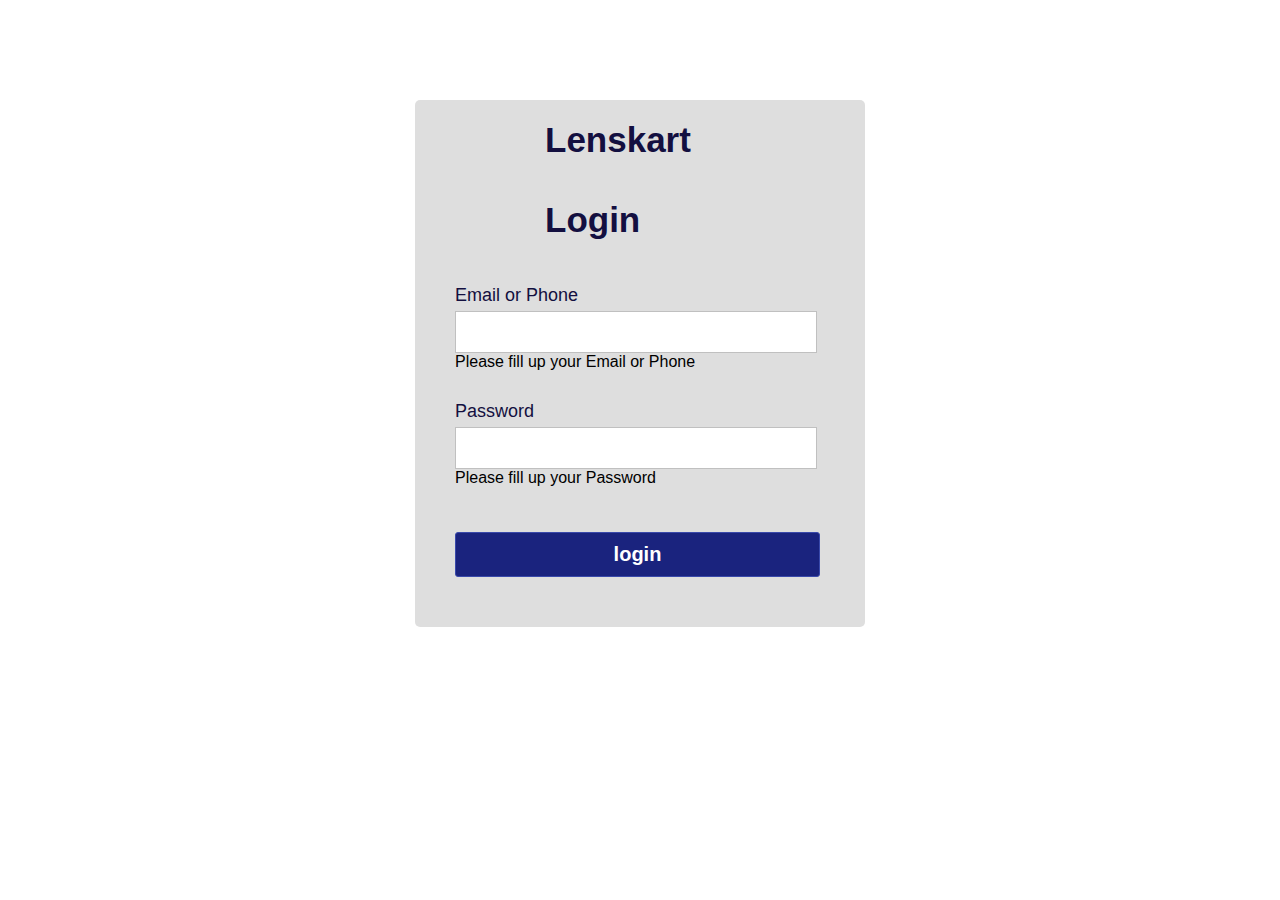
<file: login page/index.html>
<!DOCTYPE html>
<html lang="en">
<head>
     <meta charset="UTF-8">
     <title>Validated Login Form</title>
     <link rel="stylesheet"  href="style.css">
     
</head>
<body>
    <div class="container">
        <h1 class="label">Lenskart</h1>
        <h2 class="label">Login</h2>
        <form class="login_form" action="home.html" method="post" name="form" onsubmit="return validated()">
            <div class="font">Email or Phone</div>
            <input  autocomplete="off" type="text" name="email">
            <div id="email_error">Please fill up your Email or Phone</div>
            <div class="font font2">Password</div>
            <input type="password" name="password">
        
            <div id="pass_error">Please fill up your Password</div>
            <button type="submit">login</button>
        
        </form>
    </div>
    <script src="valid.js"></script>
</body>
</html>
</file>
<file: login page/style.css>
*{
    padding: 0;
    margin: 0;
}
body{
    background: url('https://d12aarmt01l54a.cloudfront.net/cms/images/Media-20220112121719/1200-630.png') no-repeat;
    background-size: cover;
    align-items: center;
    justify-content: center;
    display: flex;
    font-family: sans-serif;
}
.container{
    position: relative;
    margin-top: 100px;
    width: 450px;
    height: auto;
    background: #dedede;
    border-radius: 5px;
}
.label{
    padding: 20px 130px;
    font-size: 35px;
    font-weight: bold;
    color: #130f40;   
}
.login_form{
    padding: 20px 40px;

}
.login_form .font{
    font-size: 18px;
    color: #130f40;
    margin: 5px 0;
}
.login_form input{
    height: 40px;
    width: 350px;
    padding: 0 5px;
    font-size: 18px;
    outline: none;
    border: 1px solid silver;
}
.login_form .font2{
    margin-top: 30px;
}
.login_form button{
    margin: 45px 0 30px 0;
    height: 45px;
    width: 365px;
    font-size: 20px;
    color: white;
    outline: none;
    cursor: pointer;
    font-weight: bold;
    background: #1A237E;
    border-radius: 3px;
    border: 1px solid #3949AB;
    transition: .5s;
}
.login_form button: hover{
    background: #151c6a:
}
.login_form .email_error,
.login_form .pass_error{
    margin-top: 5px;
    width: 345px;
    font_size: 18px;
    color:#C62828;
    background: rgba(255,0,0,0.1);
    text-align: center;
    padding: 5px 8px;
    border-radius: 3px;
    border: 1px solid #EF9A9A;
    display: none;
}
</file>
